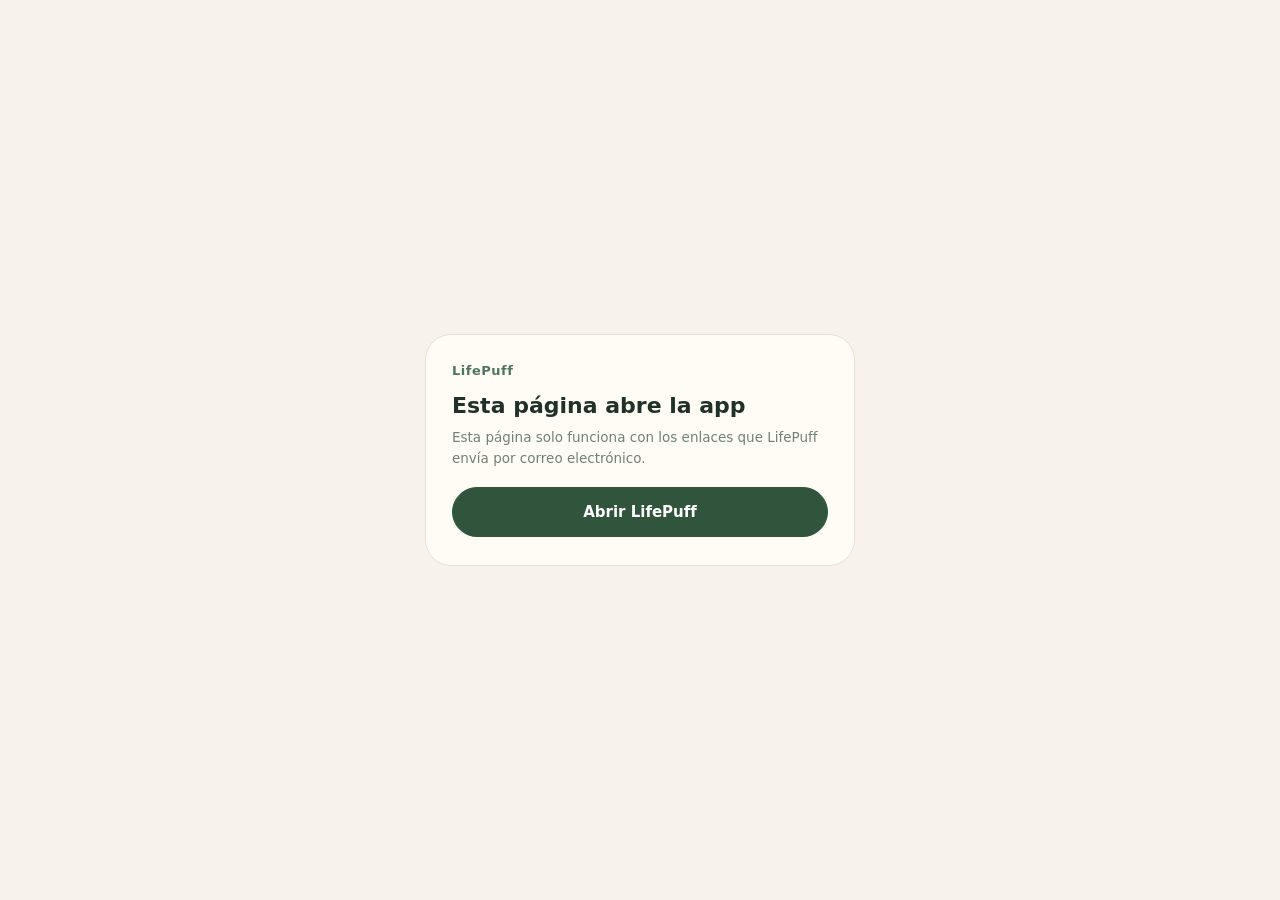
<file: index.html>
<!doctype html>
<html lang="es">
<head>
<meta charset="utf-8">
<meta name="viewport" content="width=device-width,initial-scale=1">
<meta name="robots" content="noindex">
<title>Abrir LifePuff</title>
<link rel="stylesheet" href="estilo.css">
</head>
<body>
<main class="caja">
  <div class="marca">LifePuff</div>
  <h1 id="titulo">Abriendo la app…</h1>
  <p class="ayuda" id="ayuda">Si no se abre automáticamente, selecciona el botón.</p>
  <a id="ir" class="boton" href="lifepuff://auth-callback">Abrir LifePuff</a>
</main>

<script>
// Esta página existe por una sola razón: Supabase manda los enlaces de los
// correos (confirmar la cuenta, recuperar la contraseña) a una dirección web,
// y la app vive en lifepuff://auth-callback, que un navegador no sabe abrir.
// Aquí se recoge el enlace y se le pasa a la app tal cual venía.
//
// El trozo de después de la almohadilla nunca llega al servidor, así que el
// reenvío tiene que hacerse desde el navegador, como se hace aquí.
(function () {
  var APP = 'lifepuff://auth-callback';
  var extra = location.search + location.hash;
  var destino = APP + extra;
  document.getElementById('ir').href = destino;

  if (extra.length > 1) {
    location.replace(destino);
  } else {
    // Alguien ha entrado a pelo, sin nada que reenviar. Mandarle a la app sin
    // datos solo le daría un error, así que se le explica dónde está.
    document.getElementById('titulo').textContent = 'Esta página abre la app';
    document.getElementById('ayuda').textContent =
      'Esta página solo funciona con los enlaces que LifePuff envía por correo electrónico.';
  }
})();
</script>
</body>
</html>
</file>
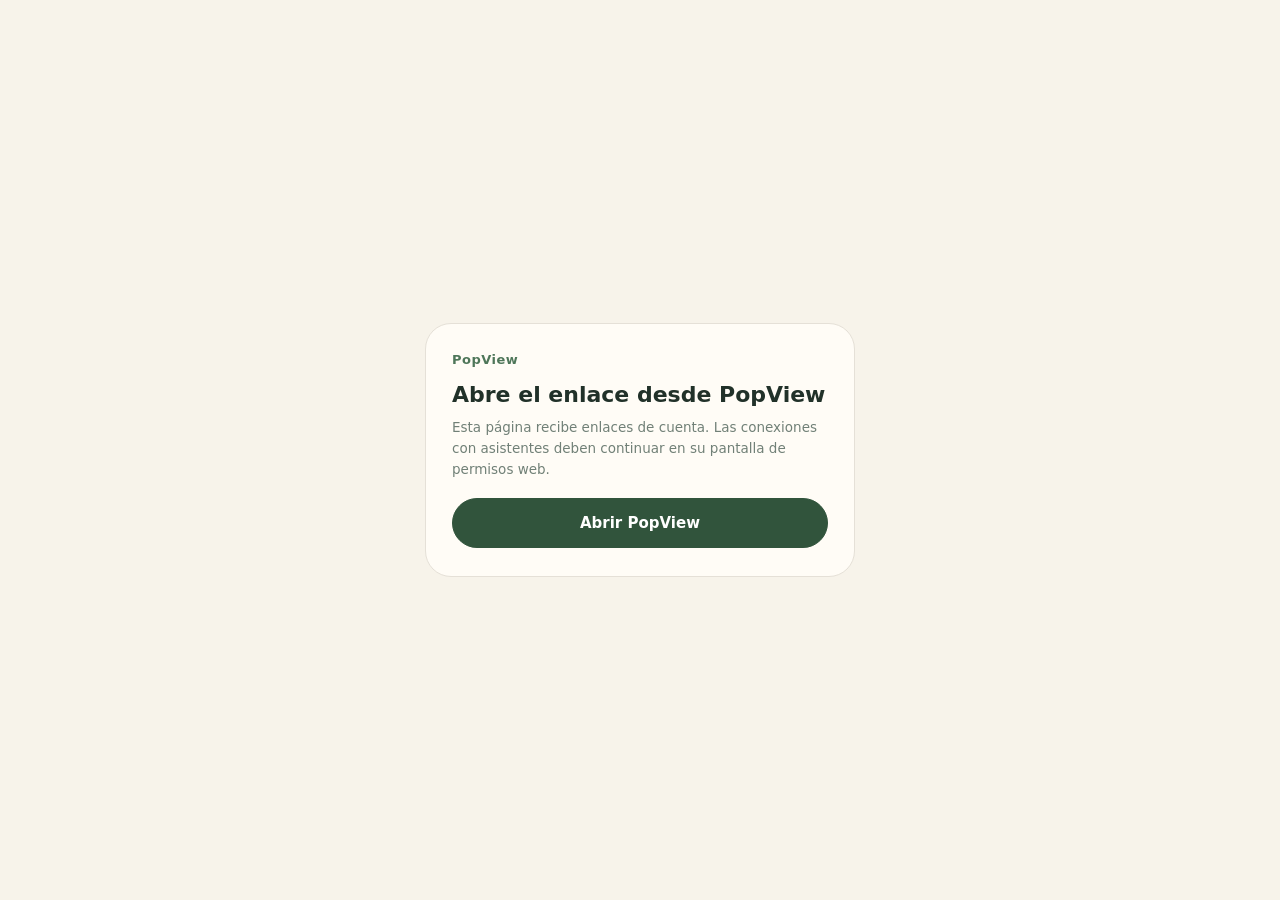
<file: oauth/popview/index.html>
<!doctype html>
<html lang="es">
<head>
<meta charset="utf-8">
<meta name="viewport" content="width=device-width,initial-scale=1">
<meta name="robots" content="noindex">
<meta name="referrer" content="no-referrer">
<title>Abrir PopView</title>
<link rel="stylesheet" href="/estilo.css">
</head>
<body>
<main class="caja">
  <div class="marca">PopView</div>
  <h1 id="titulo">Abriendo PopView.</h1>
  <p class="ayuda" id="ayuda">Si no se abre automáticamente, selecciona el botón.</p>
  <a id="ir" class="boton" hidden>Abrir PopView</a>
</main>
<script type="module">
import { runBridge } from './bridge.mjs';
runBridge(window.location, document);
</script>
</body>
</html>
</file>
<file: estilo.css>
/* Lo mínimo para que las dos páginas de LifePuff en la web se parezcan a la app. */
:root { color-scheme: light; }
* { box-sizing: border-box; }

body {
  margin: 0; min-height: 100vh; display: grid; place-items: center; padding: 24px;
  background: #F7F3EA; color: #213129;
  font-family: system-ui, -apple-system, "Segoe UI", Roboto, sans-serif;
}

.caja {
  width: 100%; max-width: 430px; background: #FFFCF6;
  border: 1px solid #E5E0D7; border-radius: 26px; padding: 28px 26px;
}

.marca { font-size: 13px; font-weight: 800; letter-spacing: .5px; color: #4E7659; margin-bottom: 14px; }
h1 { font-size: 22px; line-height: 1.25; margin: 0 0 8px; }
.ayuda { font-size: 13.5px; line-height: 1.55; color: #718077; margin: 0 0 18px; }

.nota {
  font-size: 12px; line-height: 1.6; color: #718077; background: #EFEFE6;
  border-radius: 14px; padding: 12px 14px; margin: 4px 0 18px; overflow-wrap: anywhere;
}

.error {
  font-size: 13px; line-height: 1.5; color: #8E3B3B; background: #FDF2F2;
  border: 1px solid #E7C6C6; border-radius: 12px; padding: 11px 13px; margin: 0 0 16px;
}

label { display: block; font-size: 12.5px; font-weight: 700; margin-bottom: 12px; }

input {
  display: block; width: 100%; margin-top: 6px; padding: 13px 14px;
  font-size: 16px; /* menos de 16 y el iPhone hace zoom solo al escribir */
  color: #213129; background: #fff; border: 1px solid #E5E0D7; border-radius: 14px;
}
input:focus { outline: 2px solid #4E7659; outline-offset: 1px; }

.boton {
  display: block; width: 100%; margin-top: 10px; padding: 15px;
  font-size: 15px; font-weight: 800; font-family: inherit; text-align: center;
  text-decoration: none; cursor: pointer; color: #fff;
  background: #31543C; border: 1px solid #31543C; border-radius: 999px;
}
.boton:disabled { opacity: .6; cursor: default; }
.boton.secundario { color: #31543C; background: transparent; border-color: #D8D2C6; }

.separador { display: flex; align-items: center; gap: 10px; margin: 18px 0 14px; font-size: 11.5px; color: #9AA69C; }
.separador::before, .separador::after { content: ""; flex: 1; height: 1px; background: #E5E0D7; }

.lista { margin: 0 0 16px; }
.fila { display: flex; gap: 10px; align-items: flex-start; font-size: 14px; line-height: 1.5; padding: 7px 0; }
.tic { color: #31543C; font-weight: 900; }

/* Los permisos de LifePuff, en la pantalla de consentimiento. */
.grupo { margin: 0 0 14px; }
.grupo-titulo { font-size: 12px; font-weight: 800; letter-spacing: .3px; color: #4E7659; margin: 0 0 6px; }
.casilla { display: flex; gap: 10px; align-items: flex-start; margin: 0; padding: 7px 0; font-weight: 400; font-size: 14px; line-height: 1.45; cursor: pointer; }
.casilla input { width: 19px; height: 19px; margin: 1px 0 0; flex: 0 0 auto; accent-color: #31543C; }

/* Cuando quien pide entrar no es de fiar, tiene que verse antes de leer. */
.alerta {
  font-size: 13px; line-height: 1.55; color: #7A4A17; background: #FDF4E7;
  border: 1px solid #EBD3AE; border-left: 4px solid #C98A2E;
  border-radius: 12px; padding: 12px 14px; margin: 0 0 16px;
}
</file>
